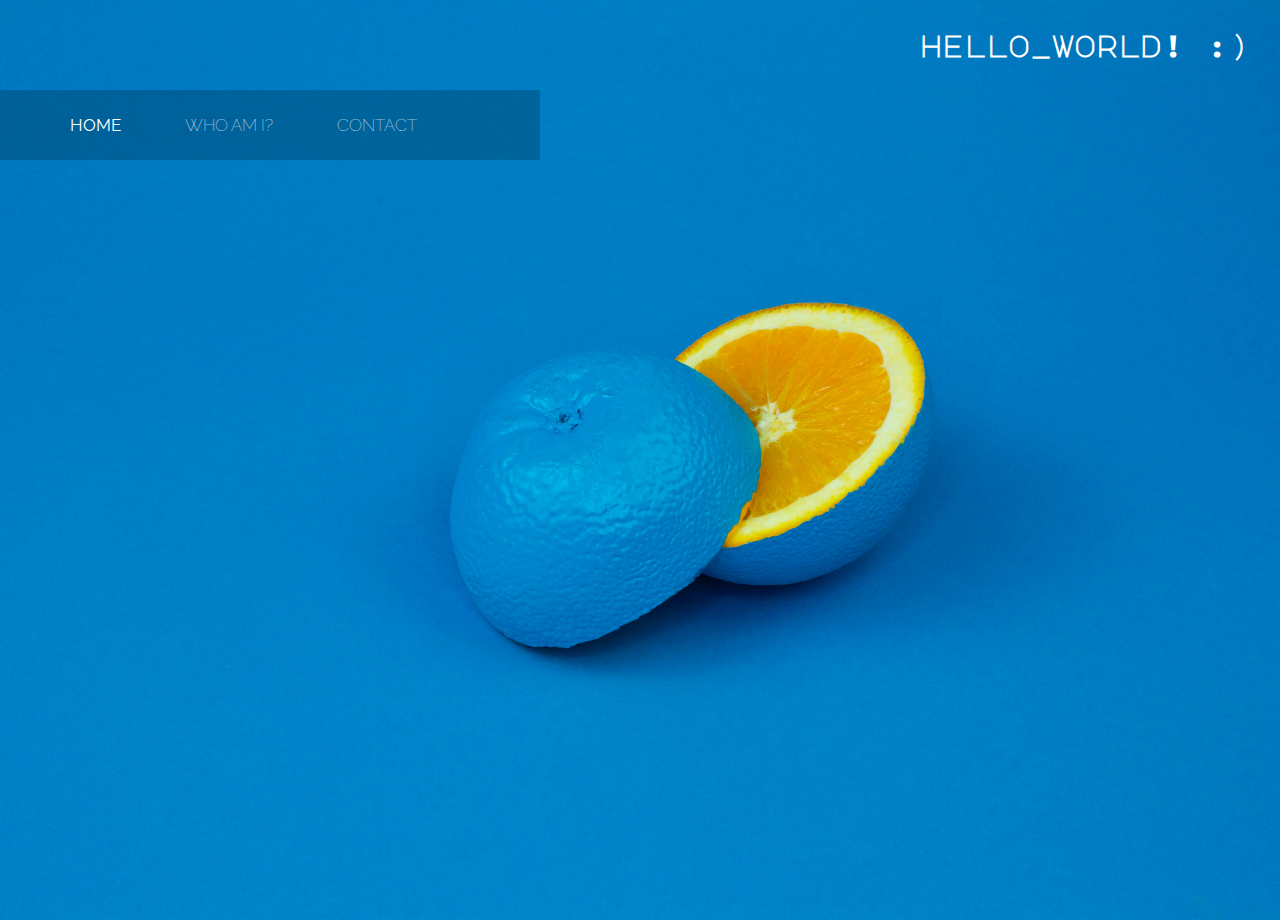
<file: index.html>
<!DOCTYPE html>
<html lang="en">
<head>
    <meta charset="UTF-8">
    <meta name="viewport" content="width=device-width, initial-scale=1.0">
    <link rel="shortcut icon" href="favicon_io/recentfav.ico" type="image/x-icon">
    <link rel="stylesheet" type="text/css" href="style.css" media="screen" />
    <link href="https://fonts.googleapis.com/css2?family=Major+Mono+Display&display=swap" rel="stylesheet">
    <link rel="stylesheet" href="https://cdnjs.cloudflare.com/ajax/libs/font-awesome/4.7.0/css/font-awesome.min.css">
    <link rel="preconnect" href="https://fonts.gstatic.com">
    <link href="https://fonts.googleapis.com/css2?family=Quicksand:wght@300&family=Raleway:wght@200&display=swap" rel="stylesheet">
    <title>Beatriz Duarte - Web Developer </title>
    <style type="text/css">


</style>
</head>
<body class="index">

    <h1 class="index">hello_world! :)</h1>

    <div class="j1">
        <ul class="nav">
           <li><a href="index.html"><strong>Home</strong></a></li> 
           <li><a href="aboutme.html">Who am I?</a></li> 
           <li><a href="contact.html">Contact</a></li> 
        </ul>
    </div>
    
    
   
<br>
</body>
</html>
</file>
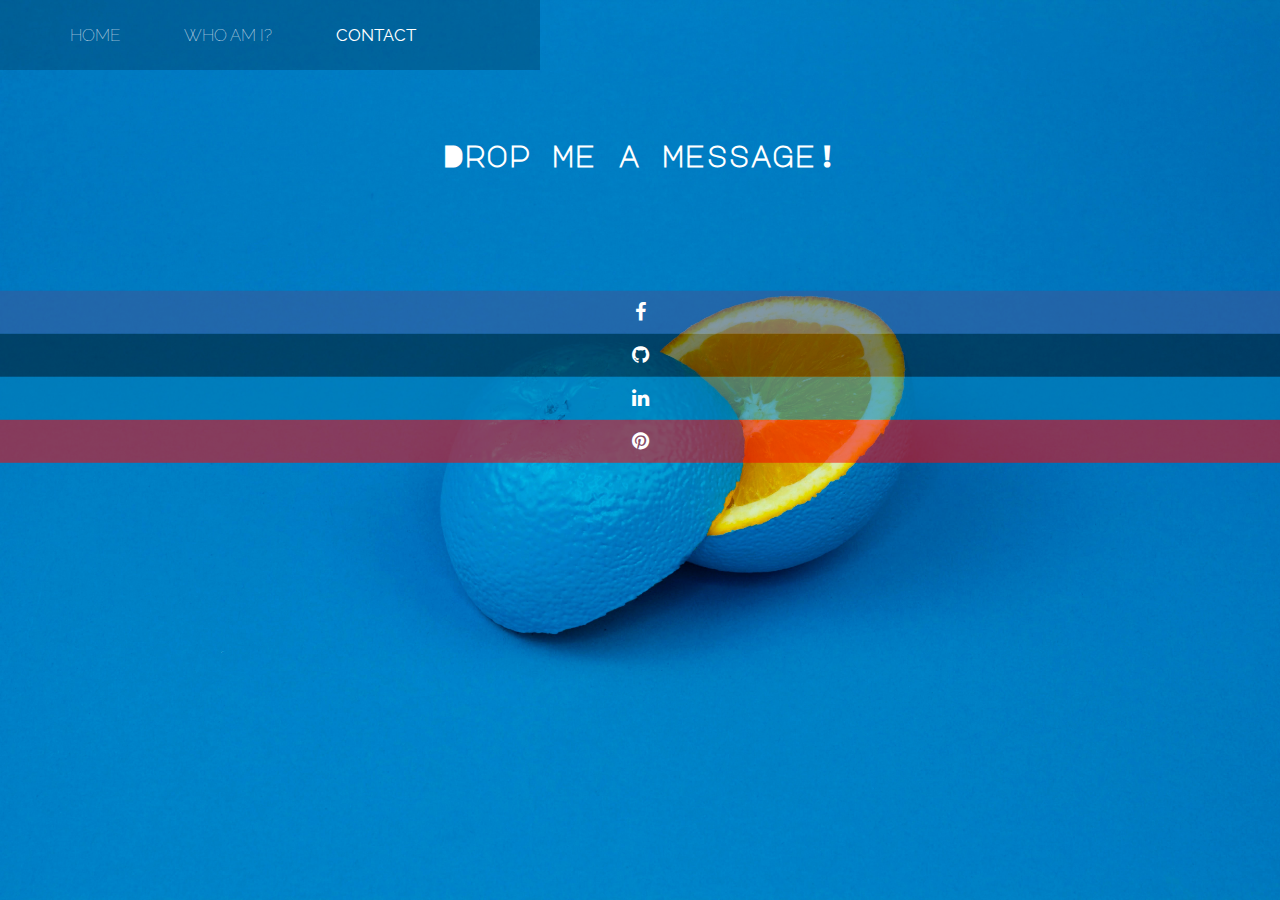
<file: contact.html>
<!DOCTYPE html>
<html lang="en">
<head>
    <meta charset="UTF-8">
    <meta name="viewport" content="width=device-width, initial-scale=1.0">
    <link rel="shortcut icon" href="favicon_io/recentfav.ico" type="image/x-icon">
    <link rel="stylesheet" type="text/css" href="style.css" media="screen" />
    <link rel="stylesheet" href="https://cdnjs.cloudflare.com/ajax/libs/font-awesome/4.7.0/css/font-awesome.min.css">
    <link href="https://fonts.googleapis.com/css2?family=Major+Mono+Display&display=swap" rel="stylesheet">
    <link rel="preconnect" href="https://fonts.gstatic.com">
    <link href="https://fonts.googleapis.com/css2?family=Quicksand:wght@300&family=Raleway:wght@200&display=swap" rel="stylesheet">

    <title>Contact Form</title>
    
</head>
<body class="contact">

    <div class="j2">
        <ul class="nav">
           <li><a href="index.html">Home</a></li> 
           <li><a href="aboutme.html">Who Am I?</a></li> 
           <li><a href="contact.html"><strong>Contact</strong></a></li> 
        </ul>
    </div>



    <h1 class="contact"><br>Drop me a message!</h1>



    <div class="icon-barc">
        <br>
        <br>
        <br>
        <br>
        <br>
        <br>
        <br>
        <br>
    
        <a href="https://facebook.com/beacida/" class="facebook"><i class="fa fa-facebook"></i></a>
        <a href="https://github.com/beaduarte" class="github"><i class="fa fa-github"></i></a>
        <a href="https://linkedin.com/in/duartebeatrizz" class="linkedin"><i class="fa fa-linkedin"></i></a>
        <a href="https://pinterest.com/beacida" class="pinterest"><i class="fa fa-pinterest"></i></a>
    
      </div>


</body>
</html>
</file>
<file: style.css>
html{
    margin:0;
    padding: 0;
    width: 100%;
    scroll-behavior: smooth;
}
body{
    margin: 0;
    padding: 0;
    width: 100%;
    height: 100vh;
    box-sizing: border-box;

}

body.index{
    background-image: url("images/orange-davisuko.jpg");
    background-size: cover;
    display: flexbox;
}

body.contact{
    background-image: url("images/orange-davisuko.jpg");
    background-size: cover;
    display: flexbox;
}

body.about{
    background-image: url("images/orange-davisuko.jpg");
    background-size: cover;
    display: flexbox;
}

h1.index{
    text-align: right;
    padding: 10px;
    margin: 20px 20px;
    font-size: 30px;
    font-family: 'Major Mono Display', monospace;
    color: white;
}


h1.contact{
    text-align: center;
    padding: 20px;
    margin: 20px 20px;
    font-size: 30px;
    font-family: 'Major Mono Display', monospace;
    color: white;
}
h1{
    font-size: 30px;
    text-align: center;
}

h1.about{
    font-size: 30px;
    text-align: center;
    color: white;
    font-family:'Major Mono Display', monospace;

}

h2.about{
    font-size: 18px;
    color: white;
    font-family: 'Quicksand', sans-serif;
    margin:70px;
    padding: 30px;
    width:400px 400px;
    height:400px;
    background:rgba(0,0,0,0.2);
    text-align: left;
    display: inline-flexbox;


}

.j1{
    text-align: center;

}

.j2{
    text-align:center;
  
}
.nav{
    height:70px;
}

ul{
    margin:0px;
    width:500px;
    height:0px;
    list-style: none;
    background:rgba(0,0,0,0.2);
    text-align: left;
}

li{
    margin-top: 0px;
    display: inline-flex;
   
    
}

li a{
    text-decoration:none;
    color: #fff;
    text-transform: uppercase;
    font-family:'Raleway', sans-serif;
    font-weight: lighter;
    font-size:17px;
    transition:1s;
    padding: 25px 30px;
}

li a:hover{
    transition: 1s;
    color: orange;
    background: rgba(255,255,255,0.7);
}

.topnav {
    background-color: rgb(252, 224, 255);
    overflow: scroll;
  }

.topnav a {
    float: left;
    color: rgb(3, 3, 0);
    text-align: left;
    padding: 30px 30px;
    text-decoration: none;
    font-size: 17px;
    font-family:'Raleway', sans-serif;

} 

.topnav a.active {
    background-color:rgb(255,255,224);
    color: rgb(3, 3, 3);
  }



input, textarea{
    width: 200px;
    padding: 10px;
}

.send input{
    cursor: pointer;
    background-color: orange;
    height: 40px;
    width: 150px;
    font-weight: bold;
    border-radius: 5px;
    border: 1px solid;
    color: white
}

textarea{
    width: 270px;
    height: 120px;
    line-height: 20px;
}








.icon-barc {
    position: unset;
    top: 50%;
    -webkit-transform: translateY(-20%);
    -ms-transform: translateY(-20%);
    transform: translateY(-20%);
  }
  /* Style the icon bar links */
 .icon-barc a {
    display: list-item;
    text-align: center;
    padding: 10px;
    margin: 0px;
    transition: all 0.3s ease;
    color: white;
    font-size: 20px;

  }
   /* Style the social media icons with color, if you want */
  
  .icon-barc a:hover {
    background-color: #000;
  }
  
  .facebook {
    background: #3b58988e;
    color: white;
  }
  .github {
    background: rgba(0, 0, 0, 0.459);
    color: white;
  }
  .linkedin {
    background: #007cb58f;
    color: white;
  }
  .pinterest{
    background: rgba(255, 0, 0, 0.527);
    color: white;
  }

 .iconshtml{
    display: list-item;
    text-align: right;


 }
</file>
